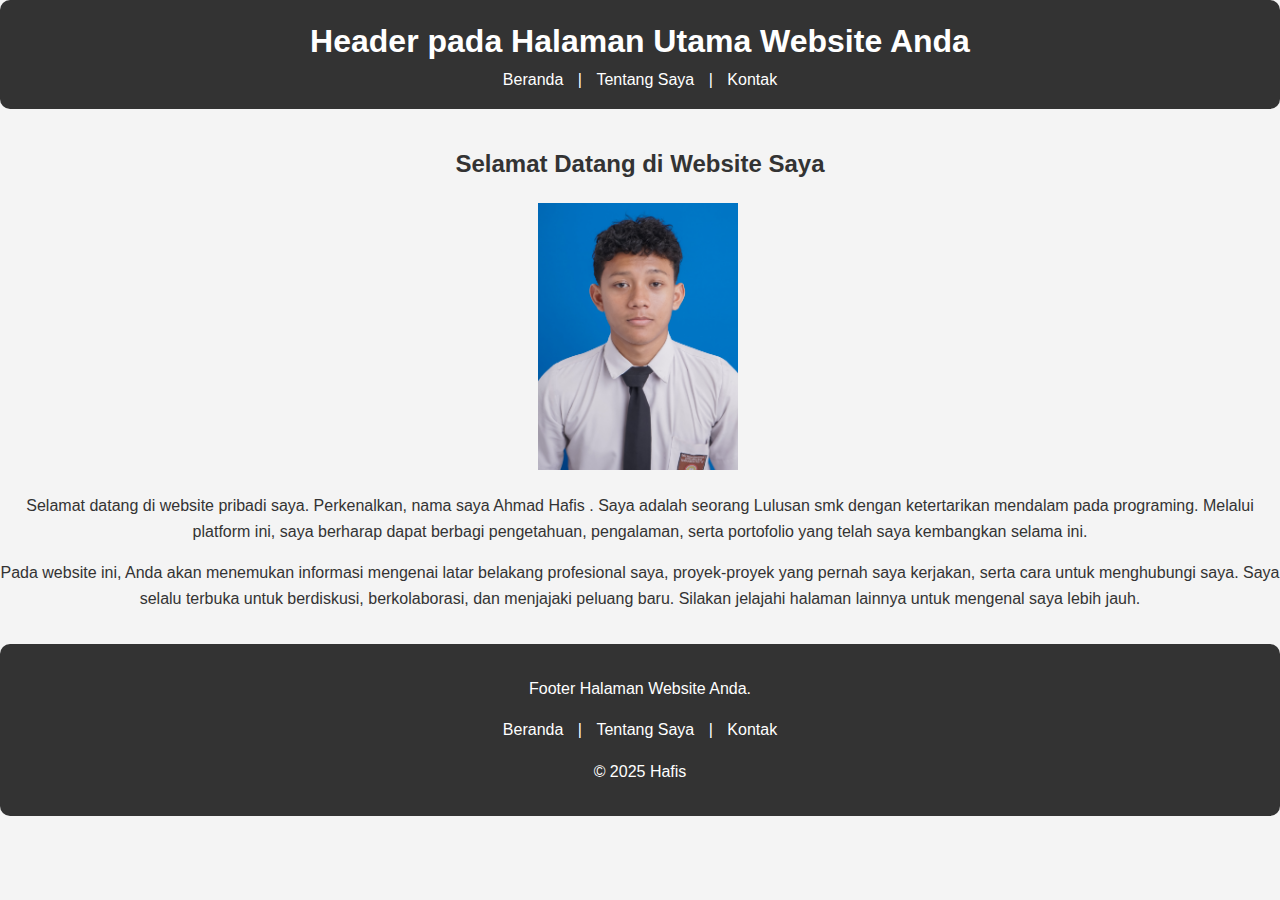
<file: index.html>
<!DOCTYPE html>
<html lang="id">
<head>
    <meta charset="UTF-8">
    <meta name="viewport" content="width=device-width, initial-scale=1.0">
    <title>Halaman Utama - Website Pribadi Saya</title>
    <link rel="stylesheet" href="style.css">
</head>
<body>

    <header>
        <h1>Header pada Halaman Utama Website Anda</h1>
        <nav>
            <a href="index.html">Beranda</a> |
            <a href="tentang.html">Tentang Saya</a> |
            <a href="kontak.html">Kontak</a>
        </nav>
    </header>

    <hr>

    <main>
        <h2 style="text-align: center;">Selamat Datang di Website Saya </h2>
        
        <img src="ARK00708.JPG" alt="Foto Profil Saya" width="200" style="margin-left: 42%;">

        <p style="text-align: center;">
            Selamat datang di website pribadi saya. Perkenalkan, nama saya Ahmad Hafis . Saya adalah seorang Lulusan smk dengan ketertarikan mendalam pada programing. Melalui platform ini, saya berharap dapat berbagi pengetahuan, pengalaman, serta portofolio yang telah saya kembangkan selama ini.
        </p>
        <p style="text-align: center;">
            Pada website ini, Anda akan menemukan informasi mengenai latar belakang profesional saya, proyek-proyek yang pernah saya kerjakan, serta cara untuk menghubungi saya. Saya selalu terbuka untuk berdiskusi, berkolaborasi, dan menjajaki peluang baru. Silakan jelajahi halaman lainnya untuk mengenal saya lebih jauh.
        </p>
    </main>

    <hr>

    <footer>
        <p>Footer Halaman Website Anda.</p>
        <nav>
            <a href="index.html">Beranda</a> |
            <a href="tentang.html">Tentang Saya</a> |
            <a href="kontak.html">Kontak</a>
        </nav>
        <p>&copy; 2025 Hafis</p>
    </footer>

</body>
</html>
</file>
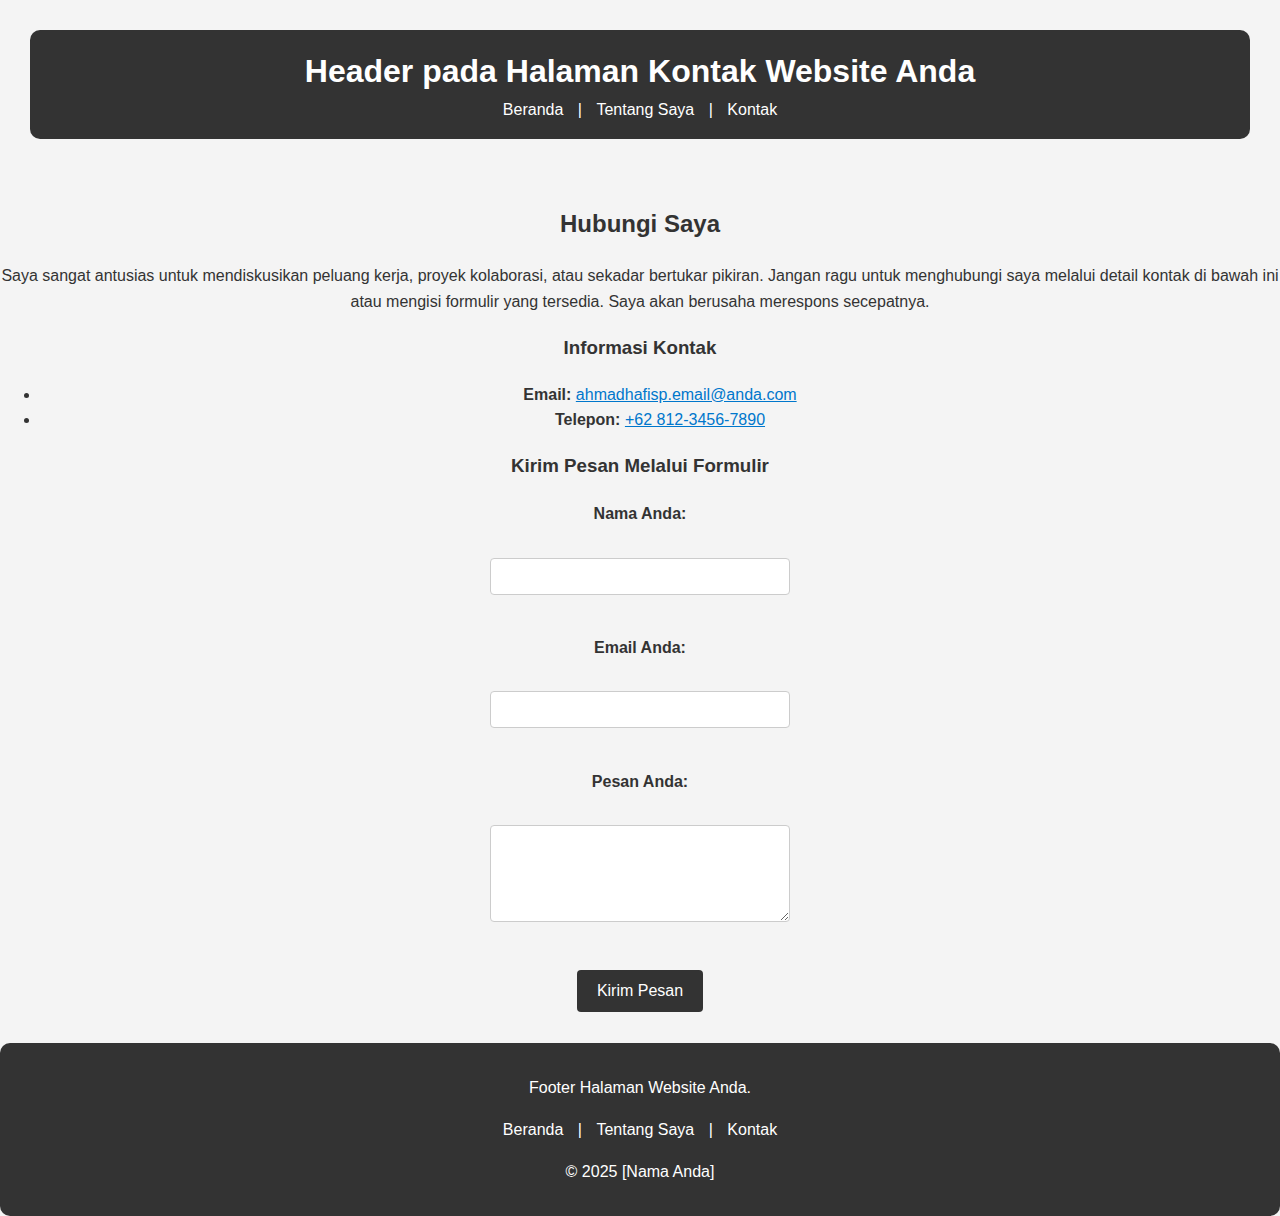
<file: kontak.html>
<!DOCTYPE html>
<html lang="id">
<head>
    <meta charset="UTF-8">
    <meta name="viewport" content="width=device-width, initial-scale=1.0">
    <title>Kontak - Website Pribadi Saya</title>
    <link rel="stylesheet" href="style.css">
    <style>
        header {
            margin: 30px;
        }
    </style>
</head>
<body>

    <header>
        <h1>Header pada Halaman Kontak Website Anda</h1>
        <nav>
            <a href="index.html">Beranda</a> |
            <a href="tentang.html">Tentang Saya</a> |
            <a href="kontak.html">Kontak</a>
        </nav>
    </header>

    <hr>

    <main style="text-align: center;">
        <h2>Hubungi Saya</h2>
        <p>
            Saya sangat antusias untuk mendiskusikan peluang kerja, proyek kolaborasi, atau sekadar bertukar pikiran.
            Jangan ragu untuk menghubungi saya melalui detail kontak di bawah ini atau mengisi formulir yang tersedia. Saya akan berusaha merespons secepatnya.
        </p>

        <h3>Informasi Kontak</h3>
        <ul>
            <li><strong>Email:</strong> <a href="mailto:ahmadhafisp.email@anda.com">ahmadhafisp.email@anda.com</a></li>
            <li><strong>Telepon:</strong> <a href="tel:+6281234567890">+62 812-3456-7890</a></li>
            </ul>
        
        <h3>Kirim Pesan Melalui Formulir</h3>
        <form action="#" method="post">
            <div>
                <label for="nama">Nama Anda:</label><br>
                <input type="text" id="nama" name="nama" required style="width: 300px;">
            </div>
            <br>
            <div>
                <label for="email">Email Anda:</label><br>
                <input type="email" id="email" name="email" required style="width: 300px;">
            </div>
            <br>
            <div>
                <label for="pesan">Pesan Anda:</label><br>
                <textarea id="pesan" name="pesan" rows="5" required style="width: 300px;"></textarea>
            </div>
            <br>
            <div>
                <button type="submit">Kirim Pesan</button>
            </div>
        </form>
    </main>

    <hr>

    <footer>
        <p>Footer Halaman Website Anda.</p>
        <nav>
            <a href="index.html">Beranda</a> |
            <a href="tentang.html">Tentang Saya</a> |
            <a href="kontak.html">Kontak</a>
        </nav>
        <p>&copy; 2025 [Nama Anda]</p>
    </footer>

</body>
</html>
</file>
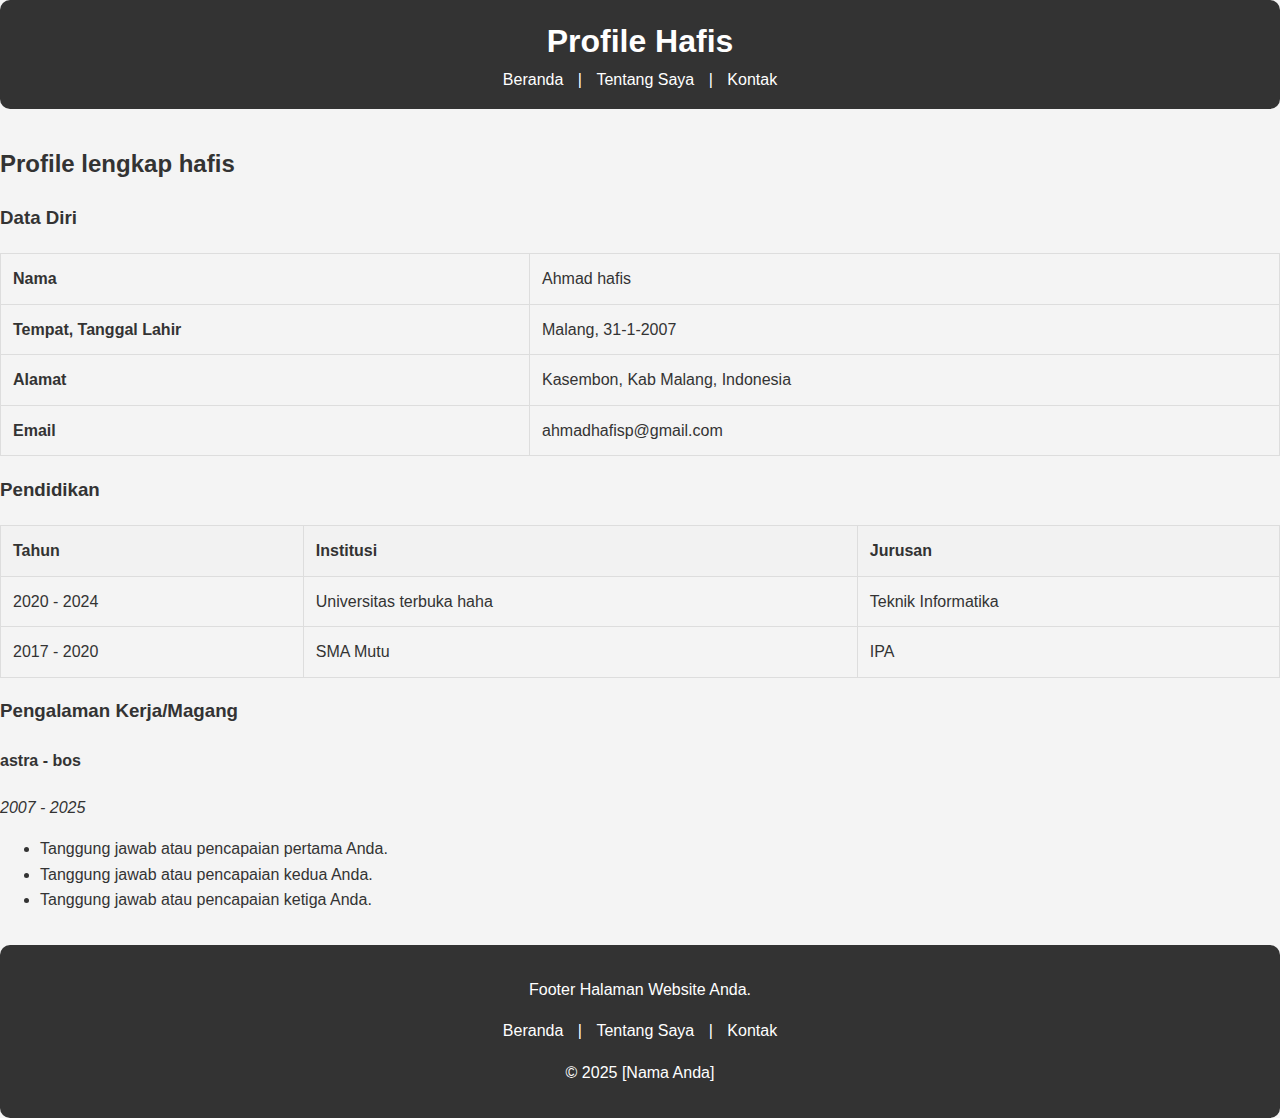
<file: tentang.html>
<!DOCTYPE html>
<html lang="id">
<head>
    <meta charset="UTF-8">
    <meta name="viewport" content="width=device-width, initial-scale=1.0">
    <title>Tentang Saya - Website Pribadi Saya</title>
    <link rel="stylesheet" href="style.css">
</head>
<body>

    <header>
        <h1>Profile Hafis</h1>
        <nav>
            <a href="index.html">Beranda</a> |
            <a href="tentang.html">Tentang Saya</a> |
            <a href="kontak.html">Kontak</a>
        </nav>
    </header>

    <hr>

    <main>
        <h2>Profile lengkap hafis</h2>
        
        <h3>Data Diri</h3>
        <table border="1" cellpadding="5" cellspacing="0">
            <tr>
                <td><strong>Nama</strong></td>
                <td>Ahmad hafis</td>
            </tr>
            <tr>
                <td><strong>Tempat, Tanggal Lahir</strong></td>
                <td>Malang, 31-1-2007</td>
            </tr>
            <tr>
                <td><strong>Alamat</strong></td>
                <td>Kasembon, Kab Malang, Indonesia</td>
            </tr>
            <tr>
                <td><strong>Email</strong></td>
                <td>ahmadhafisp@gmail.com</td>
            </tr>
        </table>

        <h3>Pendidikan</h3>
        <table border="1" cellpadding="5" cellspacing="0">
            <tr>
                <th>Tahun</th>
                <th>Institusi</th>
                <th>Jurusan</th>
            </tr>
            <tr>
                <td>2020 - 2024</td>
                <td>Universitas terbuka haha</td>
                <td>Teknik Informatika</td>
            </tr>
            <tr>
                <td>2017 - 2020</td>
                <td>SMA Mutu</td>
                <td>IPA</td>
            </tr>
        </table>

        <h3>Pengalaman Kerja/Magang</h3>
        <h4>astra - bos</h4>
        <p><em>2007 - 2025</em></p>
        <ul>
            <li>Tanggung jawab atau pencapaian pertama Anda.</li>
            <li>Tanggung jawab atau pencapaian kedua Anda.</li>
            <li>Tanggung jawab atau pencapaian ketiga Anda.</li>
        </ul>
    </main>

    <hr>

    <footer>
        <p>Footer Halaman Website Anda.</p>
        <nav>
            <a href="index.html">Beranda</a> |
            <a href="tentang.html">Tentang Saya</a> |
            <a href="kontak.html">Kontak</a>
        </nav>
        <p>&copy; 2025 [Nama Anda]</p>
    </footer>

</body>
</html>
</file>
<file: style.css>
/* Pengaturan Dasar untuk Seluruh Halaman */
body {
    font-family: Arial, sans-serif;
    line-height: 1.6;
    margin: 0;
    padding: 0;
    background-color: #f4f4f4;
    color: #333;
}

/* Wadah Utama untuk Konten */
.container {
    width: 80%;
    max-width: 960px;
    margin: 20px auto;
    background-color: #fff;
    padding: 20px;
    box-shadow: 0 0 10px rgba(0, 0, 0, 0.1);
    border-radius: 8px;
}

/* Header dan Footer */
header, footer {
    background-color: #333;
    color: #fff;
    padding: 1rem;
    text-align: center;
    border-radius: 10px;
}

header h1 {
    margin: 0;
    font-size: 2em;
}

/* Navigasi */
nav a {
    color: #fff; /* Warna link di header dan footer */
    text-decoration: none;
    padding: 0 10px;
}

nav a:hover {
    text-decoration: underline;
}

/* Konten Utama */
main {
    padding: 1rem 0;
}

main a {
    color: #0077cc; /* Warna link di dalam konten utama */
}

hr {
    display: none; /* Sembunyikan garis <hr> karena sudah ada pemisah visual */
}

/* Styling Khusus Halaman */

/* Halaman Utama (index.html) */
.profile-pic {
    display: block;
    width: 150px;
    height: 150px;
    border-radius: 50%; /* Membuat gambar menjadi bulat */
    margin: 20px auto;
    object-fit: cover; /* Memastikan gambar tidak gepeng */
}

/* Halaman Tentang (tentang.html) - Tabel */
table {
    width: 100%;
    margin-top: 20px;
    border-collapse: collapse; /* Menghilangkan spasi antar border */
}

th, td {
    padding: 12px;
    border: 1px solid #ddd;
    text-align: left;
}

th {
    background-color: #f2f2f2;
    font-weight: bold;
}

/* Halaman Kontak (kontak.html) - Formulir */
form {
    margin-top: 20px;
}

form div {
    margin-bottom: 15px;
}

form label {
    display: block;
    margin-bottom: 5px;
    font-weight: bold;
}

form input[type="text"],
form input[type="email"],
form textarea {
    width: 100%;
    padding: 10px;
    border: 1px solid #ccc;
    border-radius: 4px;
    box-sizing: border-box; /* Penting agar padding tidak menambah lebar */
}

form button {
    background-color: #333;
    color: white;
    padding: 12px 20px;
    border: none;
    border-radius: 4px;
    cursor: pointer;
    font-size: 16px;
}

form button:hover {
    background-color: #555;
}
</file>
